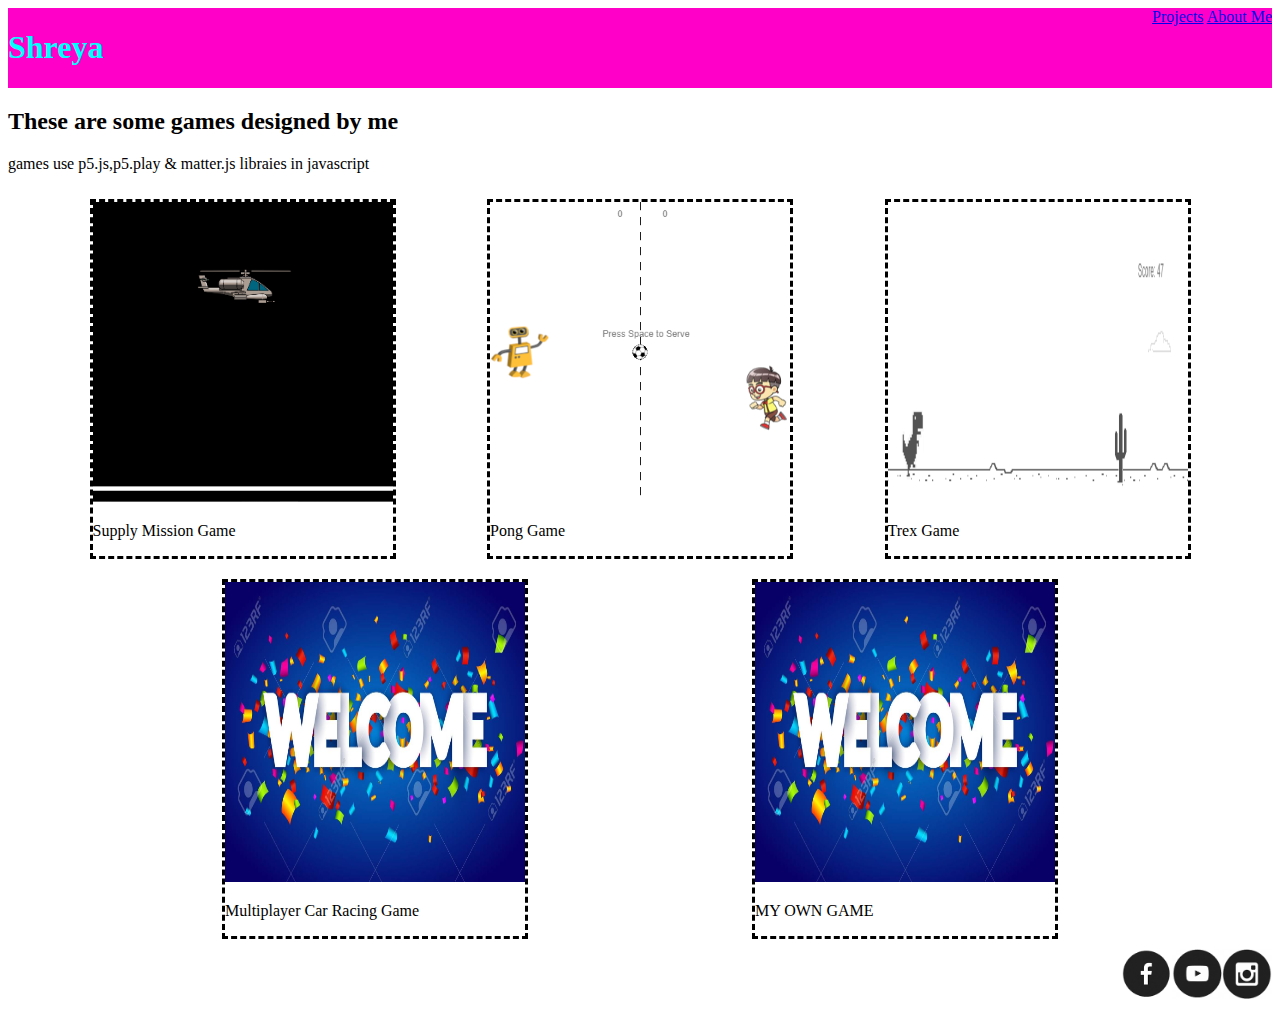
<file: index.html>
<!DOCTYPE html>
<html>

<head>
    <title>MY PORTFOLIO PAGE</title>

    <link rel="stylesheet" type="text/css" href="style.css" />


</head>

<body>
    <div class="Header">
        <h1>Shreya</h1>
        <div class="Menu">
            <a href="index.html">Projects</a>
            <a href="AboutMe.html">About Me</a>
        </div>
    </div>

    <h2>These are some games designed by me</h2>
    <p>games use p5.js,p5.play & matter.js libraies in javascript</p>
    <div class="Grid">
        <div class="item">
            <a href="https://smitrami.github.io/Supply-Mission---1/"><img src="Supplygame.png" width=300 height=300></a>
            <p>Supply Mission Game</p>
        </div>

        <div class="item">
            <a href="https://studio.code.org/projects/gamelab/ueuP3jDmZoOjKn55R9X1Ftl0Omebig6MVqvw830rPZ4/edit"><img
                    src="ponggame.png" width=300 height=300></a>
            <p>Pong Game</p>
        </div>

        <div class="item">
            <a href=" https://smitrami.github.io/trex/"><img src="trex.png" width=300 height=300></a>
            <p>Trex Game</p>
        </div>

        <div class="item">
            <a href="https://smitrami.github.io/Supply-Mission---1/"><img src="wlc.jpg" width=300 height=300></a>
            <p>Multiplayer Car Racing Game</p>
        </div>

        <div class="item">
            <a href="https://smitrami.github.io/Supply-Mission---1/"><img src="wlc.jpg" width=300 height=300></a>
            <p>MY OWN GAME</p>
        </div>

    </div>
    <div class="Footer">
        <a href="#"><img src="Icons/fb.png" width=50 height=50></a>
        <a href="#"><img src="Icons/youtube.png" width=50 height=50></a>
        <a href="#"><img src="Icons/insta.png" width=50 height=50></a>
    </div>
</body>

</html>
</file>
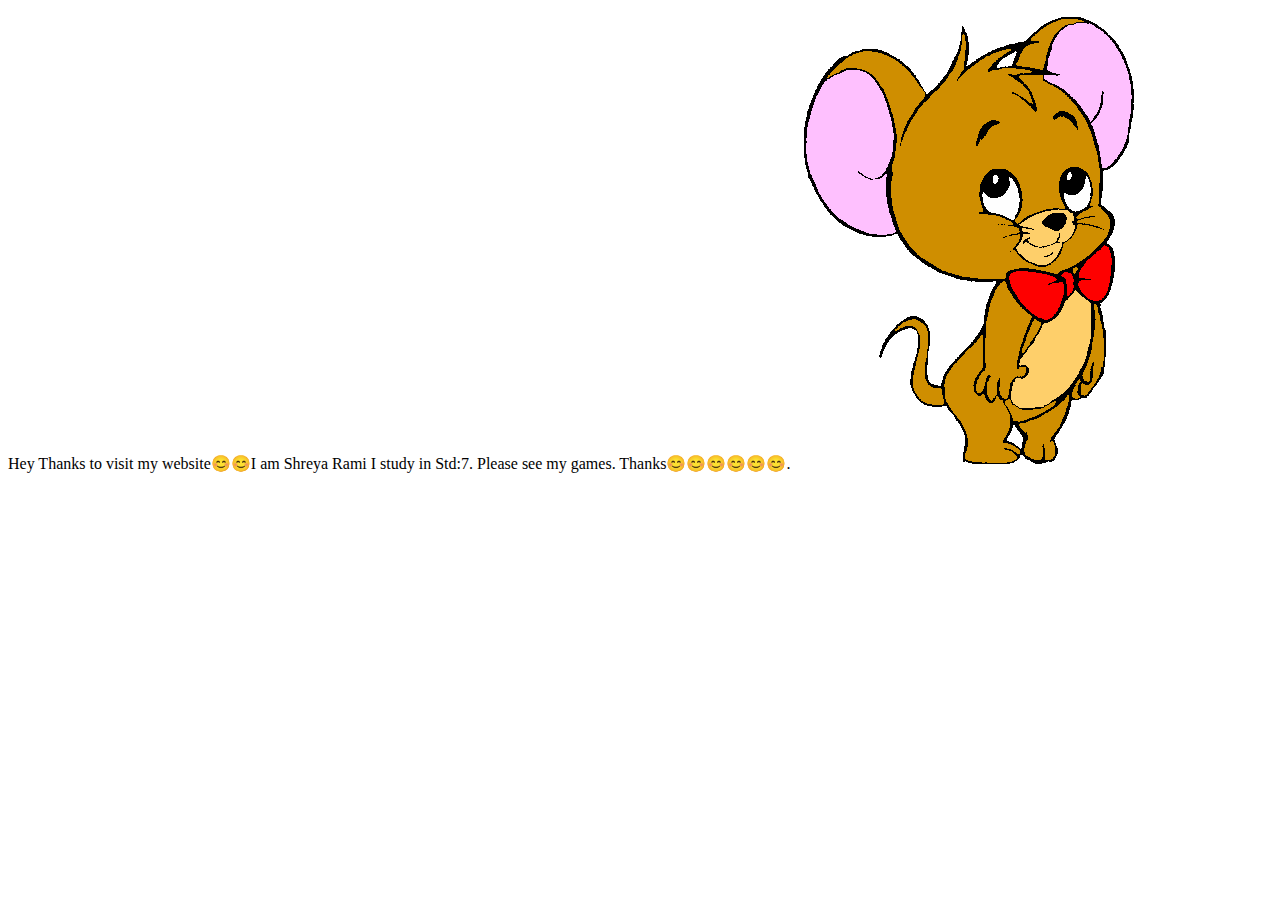
<file: AboutMe.html>
<!DOCTYPE html>
<html>

<head>
    <title>About Me</title>
</head>

<body>
    Hey Thanks to visit my website😊😊I am Shreya Rami
    I study in Std:7.
    Please see my games.
    Thanks😊😊😊😊😊😊.
    <img src="cute jerry.png">
</body>

</html>
</file>
<file: style.css>
h1 {
    color: aqua;
}



.Header{
    background-color:rgb(255, 0, 200);
    display: flex;
    justify-content: space-between;
}

.Menu{

}

.Grid{
    display: flex;
    flex-wrap: wrap;
    justify-content: space-evenly;
}
.Footer{
    display: flex;
    justify-content: flex-end;
}
.item{
    border: dashed;
    margin: 10px;
}
</file>
